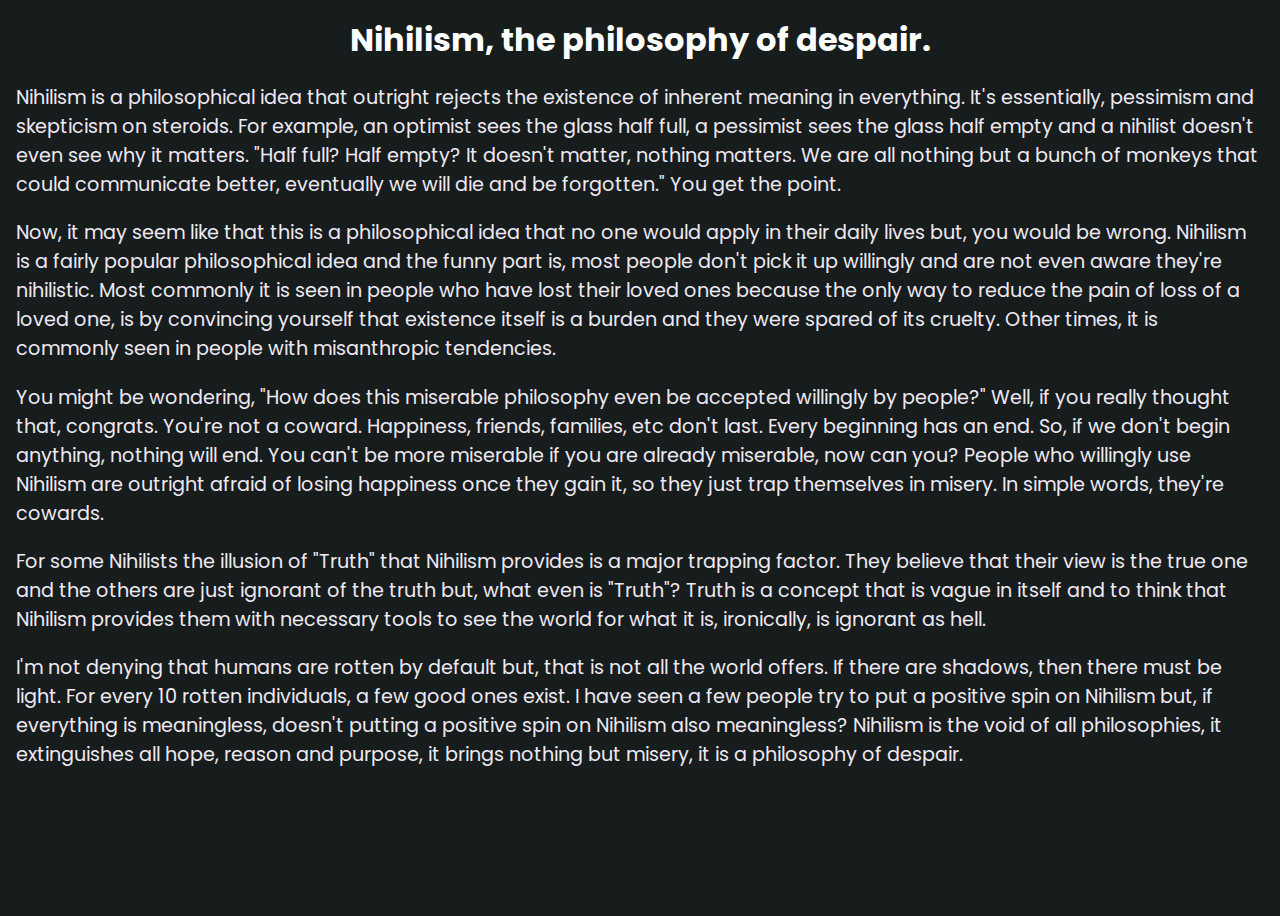
<file: Nihilism.html>
<!DOCTYPE html>
<html lang="en">
<head>
    <meta charset="UTF-8">
    <meta http-equiv="X-UA-Compatible" content="IE=edge">
    <meta name="viewport" content="width=device-width, initial-scale=1.0">
    <title>Nihilism</title>
    <link rel="stylesheet" href="style.css">
</head>
<body>
    <div class="heading">
        <a href="#">
            Nihilism, the philosophy of despair.
        </a>
    </div>

    <div class="contentBody">
        <p>
            Nihilism is a philosophical idea that outright rejects the existence of inherent meaning in everything. It's essentially, pessimism and skepticism on steroids. For example, an optimist sees the glass half full, a pessimist sees the glass half empty and a nihilist doesn't even see why it matters. "Half full? Half empty? It doesn't matter, nothing matters. We are all nothing but a bunch of monkeys that could communicate better, eventually we will die and be forgotten." You get the point.
        </p>
        <p>
            Now, it may seem like that this is a philosophical idea that no one would apply in their daily lives but, you would be wrong. Nihilism is a fairly popular philosophical idea and the funny part is, most people don't pick it up willingly and are not even aware they're nihilistic. Most commonly it is seen in people who have lost their loved ones because the only way to reduce the pain of loss of a loved one, is by convincing yourself that existence itself is a burden and they were spared of its cruelty. Other times, it is commonly seen in people with misanthropic tendencies. 
        </p>
        <p>
            You might be wondering, "How does this miserable philosophy even be accepted willingly by people?" Well, if you really thought that, congrats. You're not a coward. Happiness, friends, families, etc don't last. Every beginning has an end. So, if we don't begin anything, nothing will end. You can't be more miserable if you are already miserable, now can you? People who willingly use Nihilism are outright afraid of losing happiness once they gain it, so they just trap themselves in misery. In simple words, they're cowards.
        </p>
        <p>
            For some Nihilists the illusion of "Truth" that Nihilism provides is a major trapping factor. They believe that their view is the true one and the others are just ignorant of the truth but, what even is "Truth"? Truth is a concept that is vague in itself and to think that Nihilism provides them with necessary tools to see the world for what it is, ironically, is ignorant as hell.
        </p>
        <p>
            I'm not denying that humans are rotten by default but, that is not all the world offers. If there are shadows, then there must be light. For every 10 rotten individuals, a few good ones exist. I have seen a few people try to put a positive spin on Nihilism but, if everything is meaningless, doesn't putting a positive spin on Nihilism also meaningless? Nihilism is the void of all philosophies, it extinguishes all hope, reason and purpose, it brings nothing but misery, it is a philosophy of despair.
        </p>
    </div>
</body>
</html>
</file>
<file: style.css>
@import url('https://fonts.googleapis.com/css2?family=Poppins:wght@400;700&display=swap');
* {
    -webkit-tap-highlight-color: transparent;
}

body{
    font-family: 'Poppins', sans-serif;
    padding: 0;
    box-sizing: border-box;
    margin: 0;
    background-color: #171D1C;
    width: 100%;
    height: 100vh;

    animation: fadeInAnimation ease 0.5s;
    animation-iteration-count: 1;
    animation-fill-mode: forwards;
}

@keyframes fadeInAnimation {
    0% {
        opacity: 0;
    }
    100% {
        opacity: 1;
     }
}

.logo a {
    color: #EFE9F4;
    font-weight: bold;
    font-size: 2.5rem;
    cursor: default;
    text-decoration: none;
}

.logo {
    float: left;
    margin-left: 1rem;
}

#cssmenu ul li .act {
    color: #5863F8;
}


#cssmenu
{
    display:block;
    text-align:center;
    line-height:5.2rem;
}
#cssmenu ul
{
    display:block;
    text-align:center;
    color:#EFE9F4;
    margin-top: 3.5rem;
    padding:0;
    list-style:none;
    position:relative;
    z-index:999999990;

} 

#cssmenu li
{
    display:inline-block;
    position:relative;    
    font-size:0; 
    margin:0;
    padding:0;
}

/*Top level items
---------------------------------------*/

#cssmenu >ul>li>span, #cssmenu >ul>li>a 
{   
    font-size:30px;
    color: #EFE9F4;
    text-decoration:none; 
    font-weight:200;
    text-transform:none;
    letter-spacing:normal;   
    display:block;   
    position:relative;
    transition:all 0.3s;
}

/*Sub level items
---------------------------------------*/

/*-----------Arrows----------------*/

/*######## styles for mobile mode */

.menu-icon {
    display: none;
}

@media only screen and (max-width: 99999px) {

    .menu-icon {display:inline-block;}

    #cssmenu  {
        width:100%;
        max-width:100%;
        background-color:#000;
        z-index:999999990;
    }

    /*--begin mark1--*/

    #cssmenu  {
        position:fixed;top:0;bottom:0;left:0;right:0;height:100%!important;
        top:-130%;
        bottom:auto; box-shadow:0 4px 18px rgba(0,0,0,0.3);
        transition:all 411ms cubic-bezier(.7, 0,1,.4);
    }

    #cssmenu.active {
        top:0;
        transition:all 411ms cubic-bezier(.16,.76,.45,1);
    }

    #mcmenu {z-index:1000000004;}
-fixed-bg {background:#000;z-index:1000000000;}
-fixed-bg.showing {display:block;opacity:0;}-fixed-bg.active {opacity:0.4;}
.menu-icon.active {position:fixed;top:12px;right:12px;z-index:1000000006;}

    /*--end mark1--*/

    #cssmenu ul  {
        background-color:transparent;
        transition:all 411ms ease;
        box-sizing:border-box;
        border:none;
        border-radius: 0;
    }

    #cssmenu .mobileHide {
        display:none;
    }

    #cssmenu li {
        text-align:center;
        display:block;
        position:static;
    }

    #cssmenu >ul>li>span, #cssmenu >ul>li>a 
    {       
        font-size:52px;
    }
    /* #cssmenu li:hover span, #cssmenu li:hover a {
     
        color:#FFFFFF;
        background-color:#000000;
    }*/
}
/*----------- menu-icon ----------------*/
.menu-icon-wrapper {
    padding:5px;
    text-align:right;
}
.menu-icon {
    padding:6px;
    cursor: pointer;
    outline: none;
    color: #E8F9FD;
    border:1px solid transparent;
    border-radius:3px;
    transition: all 0.25s ease-out;
    user-select:none;
    box-sizing:content-box;
    font-size:0;
    position:relative;
}

.menu-icon.active{
    background-color:transparent;
}
.three-line{
  width: 28px;
  height: 14px;
  position: relative;
  display: inline-block;
  margin-top: 0.8rem;
  margin-right: .6rem;
}
.three-line span{
  background-color:#F2E3DB;
  position: absolute;
  border-radius: 2px;
  transition: transform .5s ease-in-out;
  width:100%;
  height: 4px;
  left: 0;
  transform: rotate(0);
}
.three-line span:nth-child(1){
  top:0;
}
.three-line span:nth-child(2){
  top:5px;
  visibility:hidden;
}
.three-line span:nth-child(3){
  bottom:0;
}
.menu-icon.active .three-line span:nth-child(1){
  transform: rotate(225deg);
  top: 5px;
}
.menu-icon.active .three-line span:nth-child(2){
  transform: rotate(180deg);
  visibility:hidden;
}
.menu-icon.active .three-line span:nth-child(3){
  transform: rotate(315deg);
  top: 5px;
}
/*End of styles for mobile mode ########*/

@keyframes topItemAnimation{
  from {opacity:0; transform:translate3d(0, -10vh, 0);}
  to {opacity:1; transform:translate3d(0, 0, 0);}
}
#cssmenu li a {animation:none;}
#cssmenu.active li a { animation: topItemAnimation 0.9s cubic-bezier(.16,.84,.44,1) 0.15s backwards;}
#cssmenu.active li:nth-of-type(1) a { animation: topItemAnimation 0.9s cubic-bezier(.16,.84,.44,1) 0.9s backwards;}
#cssmenu.active li:nth-of-type(2) a { animation: topItemAnimation 0.9s cubic-bezier(.16,.84,.44,1) 0.75s backwards;}
#cssmenu.active li:nth-of-type(3) a { animation: topItemAnimation 0.9s cubic-bezier(.16,.84,.44,1) 0.6s backwards;}
#cssmenu.active li:nth-of-type(4) a { animation: topItemAnimation 0.9s cubic-bezier(.16,.84,.44,1) 0.45s backwards;}
#cssmenu.active li:nth-of-type(5) a { animation: topItemAnimation 0.9s cubic-bezier(.16,.84,.44,1) 0.3s backwards;}@media screen and (-ms-high-contrast: active), (-ms-high-contrast: none) { #cssmenu.active li a{animation:none!important;}}


canvas {
    width: 11rem;
    height: 10rem;
    cursor: pointer;

}

.container2 {
    position: absolute;
    top: 50%;
    background-color: #5863F8;
    left: 50%;
    transform: translate(-50%, -50%);
    box-shadow: rgba(0, 0, 0, 0.648) 5px 5px 8px;
    border-radius: 3px;
    object-fit: cover;
    background-position: center;
    text-align: center;
    

}

.container2 a {
    color: #171D1C;
    text-decoration: none;
    font-weight: bold;
    font-size: 1.5rem;
}

.content ul li a {
    color: #F2E3DB;
    font-size: 1.5rem;
    border-bottom: #F2E3DB solid 3px;
    text-decoration: none;
}

.content ul {
    list-style:lower-roman;
    color: #EFE9F4;
    font-size: 1.5rem;
    
}

.content {
    margin: 2rem 0;
}

.heading a {
    color: #fff;
    font-size: 2rem;
    cursor: default;
    font-weight: bold;
    text-decoration: none;

}

.heading {
    margin: 1rem 1rem;
    text-align: center;
}

.contentBody {
    color: #EFE9F4;
    margin: 1rem 1rem;
}

.contentBody p{
    font-size: 1.2rem;
}
</file>
